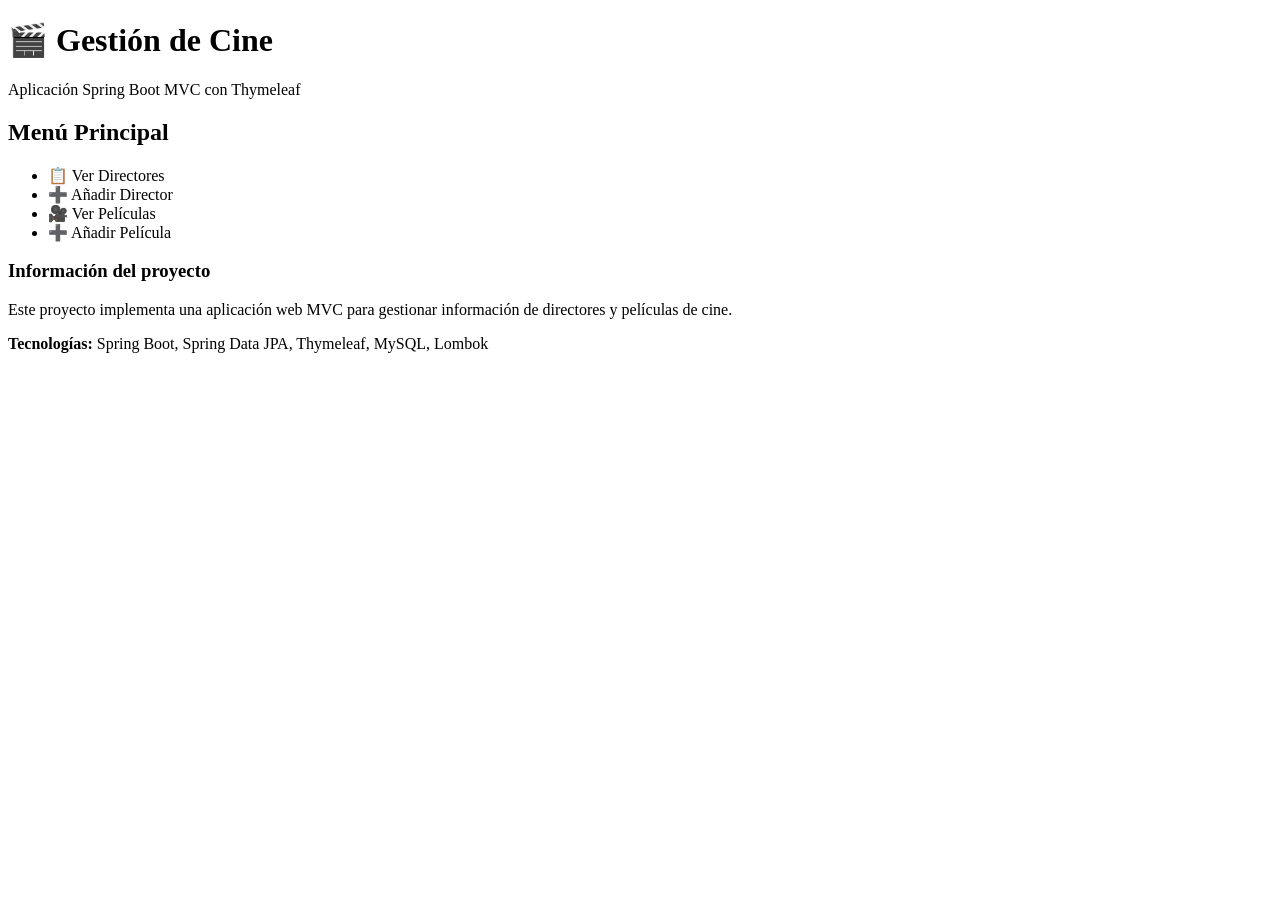
<file: src/main/resources/templates/index.html>
<!DOCTYPE html>
<html xmlns:th="http://www.thymeleaf.org">
<head>
    <meta charset="utf-8" />
    <title>Gestión de Cine</title>
    <link rel="stylesheet" th:href="@{/css/estilos.css}">
</head>
<body>
    <div class="container">
        <h1>🎬 Gestión de Cine</h1>
        <p>Aplicación Spring Boot MVC con Thymeleaf</p>
        
        <div class="menu">
            <h2>Menú Principal</h2>
            <ul>
                <li><a th:href="@{/director}">📋 Ver Directores</a></li>
                <li><a th:href="@{/director/add}">➕ Añadir Director</a></li>
                <li><a th:href="@{/pelicula}">🎥 Ver Películas</a></li>
                <li><a th:href="@{/pelicula/add}">➕ Añadir Película</a></li>
            </ul>
        </div>
        
        <div class="info">
            <h3>Información del proyecto</h3>
            <p>Este proyecto implementa una aplicación web MVC para gestionar
            información de directores y películas de cine.</p>
            <p><strong>Tecnologías:</strong> Spring Boot, Spring Data JPA, 
            Thymeleaf, MySQL, Lombok</p>
        </div>
    </div>
</body>
</html>
</file>
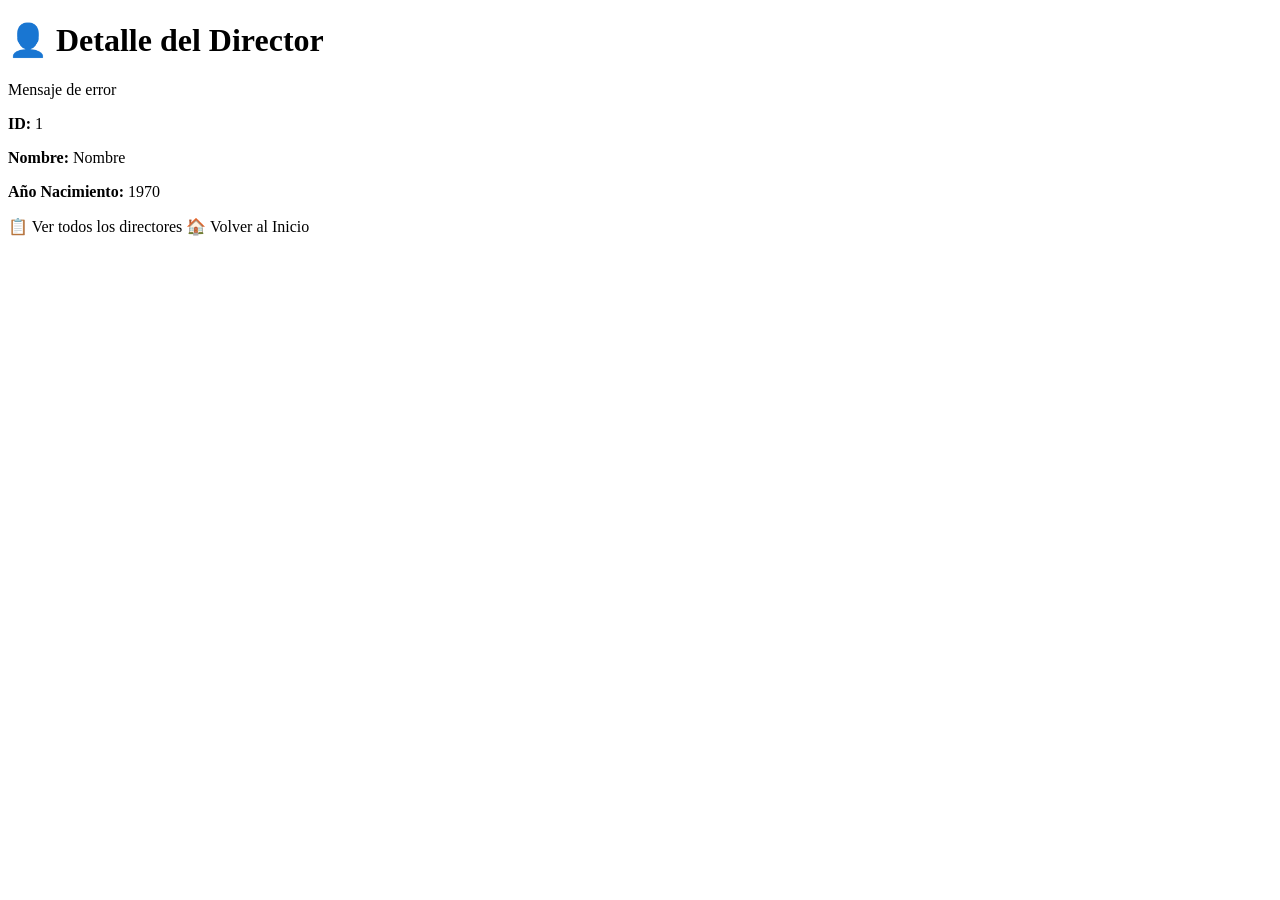
<file: src/main/resources/templates/director.html>
<!DOCTYPE html>
<html xmlns:th="http://www.thymeleaf.org">
<head>
    <meta charset="utf-8" />
    <title>Detalle del Director</title>
    <link rel="stylesheet" th:href="@{/css/estilos.css}">
</head>
<body>
    <div class="container">
        <h1>👤 Detalle del Director</h1>
        
        <!-- Mostrar mensaje si no hay director -->
        <div th:if="${vacio}" class="alert">
            <p th:text="${msg}">Mensaje de error</p>
        </div>
        
        <!-- Mostrar datos del director si existe -->
        <div th:unless="${vacio}" class="card">
            <p><strong>ID:</strong> <span th:text="${director.idDirector}">1</span></p>
            <p><strong>Nombre:</strong> <span th:text="${director.nombre}">Nombre</span></p>
            <p><strong>Año Nacimiento:</strong> <span th:text="${director.anyoNacimiento}">1970</span></p>
        </div>
        
        <div class="actions">
            <a th:href="@{/director}" class="btn">📋 Ver todos los directores</a>
            <a th:href="@{/}" class="btn">🏠 Volver al Inicio</a>
        </div>
    </div>
</body>
</html>
</file>
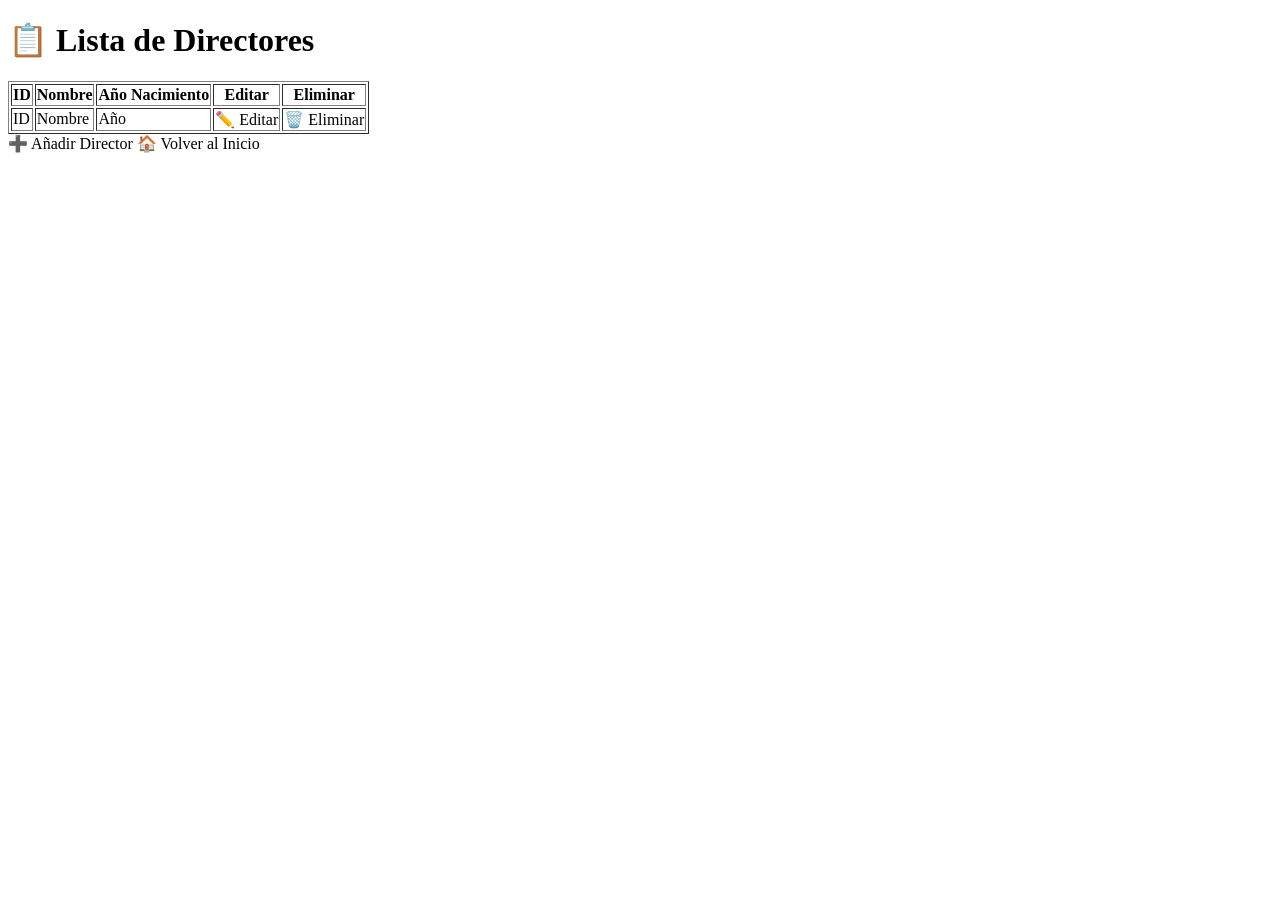
<file: src/main/resources/templates/directores.html>
<!DOCTYPE html>
<html xmlns:th="http://www.thymeleaf.org">
<head>
    <meta charset="utf-8" />
    <title>Lista de Directores</title>
    <link rel="stylesheet" th:href="@{/css/estilos.css}">
</head>
<body>
    <div class="container">
        <h1>📋 Lista de Directores</h1>
        
        <table border="1">
            <thead>
                <tr>
                    <th>ID</th>
                    <th>Nombre</th>
                    <th>Año Nacimiento</th>
                    <th>Editar</th>
                    <th>Eliminar</th>
                </tr>
            </thead>
            <tbody>
                <tr th:each="director : ${directores}">
                    <td>
                        <a th:href="@{/director/{id}(id=${director.idDirector})}">
                            <span th:text="${director.idDirector}">ID</span>
                        </a>
                    </td>

                    <td th:text="${director.nombre}">Nombre</td>

                    <td th:text="${director.anyoNacimiento}">Año</td>

                    <td>
                        <a th:href="@{/director/update/{id}(id=${director.idDirector})}">✏️ Editar</a>
                    </td>
                    <td>
                        <a th:href="@{/director/delete/{id}(id=${director.idDirector})}">🗑️ Eliminar</a>
                    </td>
                </tr>
            </tbody>
        </table>
        
        <div class="actions">
            <a th:href="@{/director/add}" class="btn">➕ Añadir Director</a>
            <a th:href="@{/}" class="btn">🏠 Volver al Inicio</a>
        </div>
    </div>
</body>
</html>
</file>
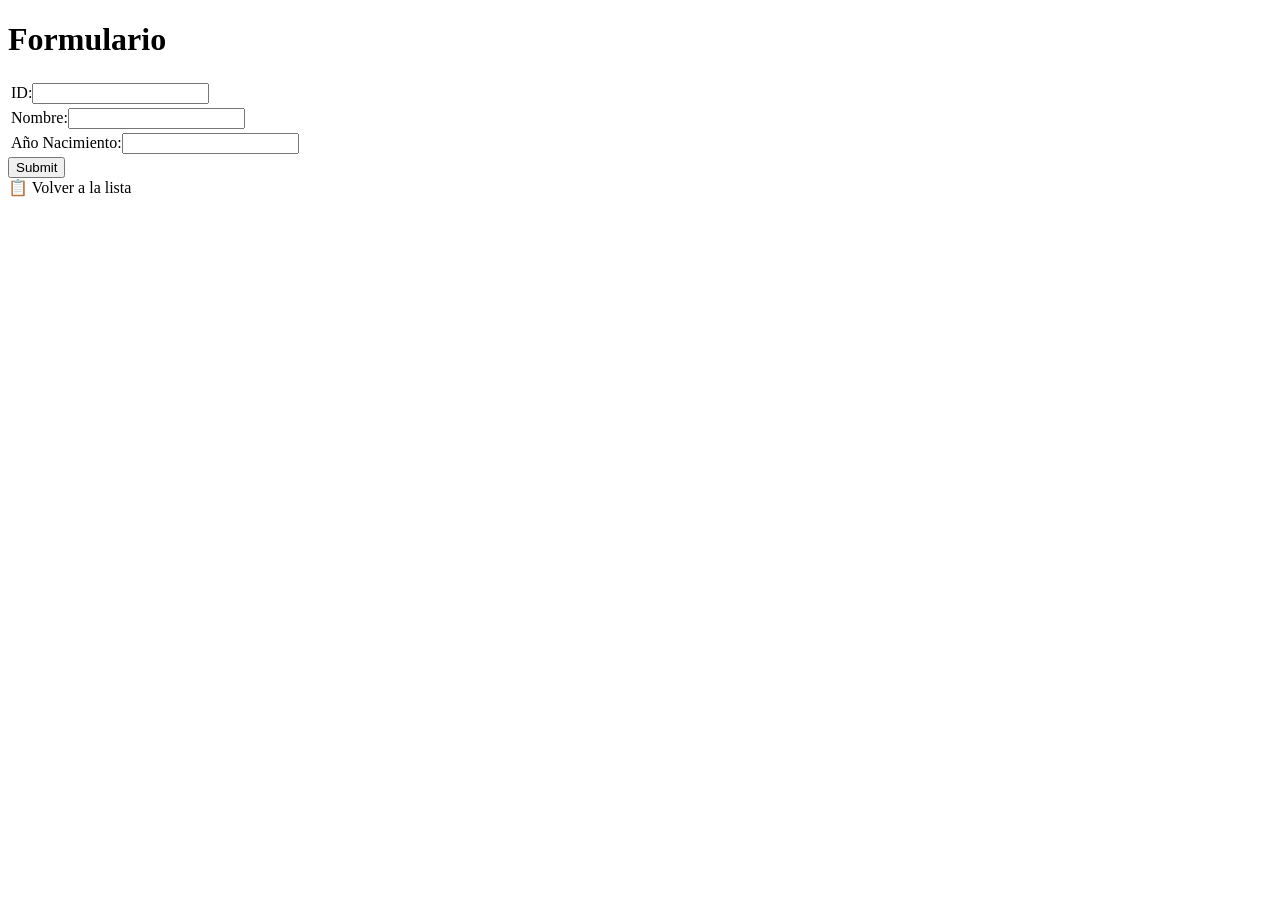
<file: src/main/resources/templates/directorForm.html>
<!DOCTYPE html>
<html xmlns:th="http://www.thymeleaf.org">
<head>
    <meta charset="utf-8" />
    <title th:text="${nuevo} ? 'Alta de Director' : 'Modificar Director'">Formulario</title>
    <link rel="stylesheet" th:href="@{/css/estilos.css}">
</head>
<body>
    <div class="container">
        <h1 th:text="${nuevo} ? '➕ Alta de Director' : '✏️ Modificar Director'">Formulario</h1>

        <form th:action="@{/director/save}" th:object="${director}" method="POST">

            <table>
                <!-- Mostrar ID solo si es modificación (no es nuevo) -->
                <tr th:if="*{idDirector}">
                    <td><label>ID:<input type="text" th:field="*{idDirector}" readonly /></label></td>
                </tr>
                <tr>
                    <td><label>Nombre:<input type="text" th:field="*{nombre}" required /></label></td>
                </tr>
                <tr>
                    <td><label>Año Nacimiento:<input type="number" th:field="*{anyoNacimiento}" required /></label></td>
                </tr>
            </table>
            
            <!-- Botón con texto dinámico según sea alta o modificación -->
            <input type="submit" th:value="${nuevo} ? 'Guardar' : 'Modificar'" class="btn" />
        </form>
        
        <div class="actions">
            <a th:href="@{/director}" class="btn">📋 Volver a la lista</a>
        </div>
    </div>
</body>
</html>
</file>
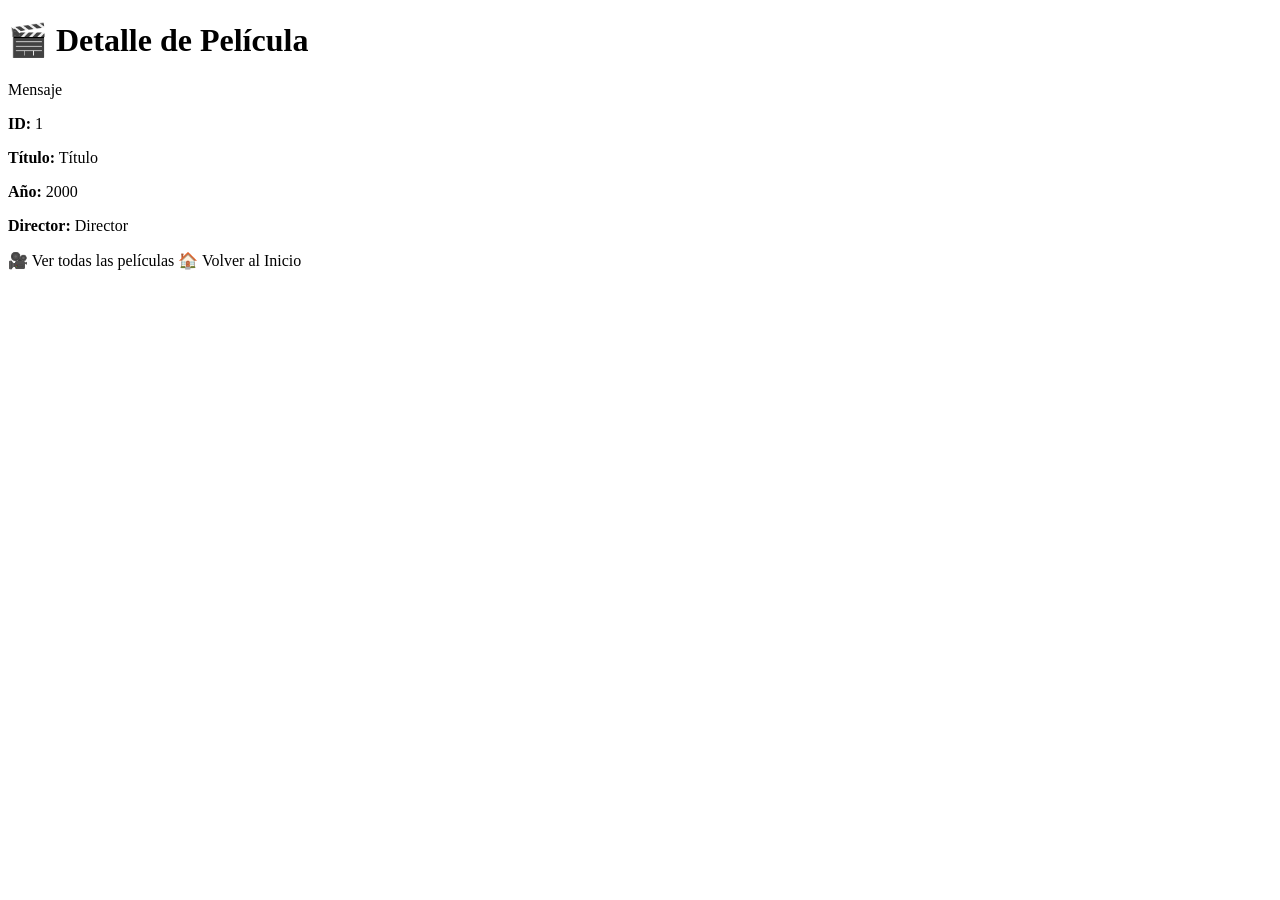
<file: src/main/resources/templates/pelicula.html>
<!DOCTYPE html>
<html xmlns:th="http://www.thymeleaf.org">
<head>
    <meta charset="utf-8" />
    <title>Detalle de Película</title>
    <link rel="stylesheet" th:href="@{/css/estilos.css}">
</head>
<body>
    <div class="container">
        <h1>🎬 Detalle de Película</h1>
        
        <div th:if="${vacio}" class="alert">
            <p th:text="${msg}">Mensaje</p>
        </div>
        
        <div th:unless="${vacio}" class="card">
            <p><strong>ID:</strong> <span th:text="${pelicula.idPelicula}">1</span></p>
            <p><strong>Título:</strong> <span th:text="${pelicula.titulo}">Título</span></p>
            <p><strong>Año:</strong> <span th:text="${pelicula.anyo}">2000</span></p>
            <p><strong>Director:</strong> 
                <span th:text="${pelicula.director?.nombre} ?: 'Sin director'">Director</span>
            </p>
        </div>
        
        <div class="actions">
            <a th:href="@{/pelicula}" class="btn">🎥 Ver todas las películas</a>
            <a th:href="@{/}" class="btn">🏠 Volver al Inicio</a>
        </div>
    </div>
</body>
</html>
</file>
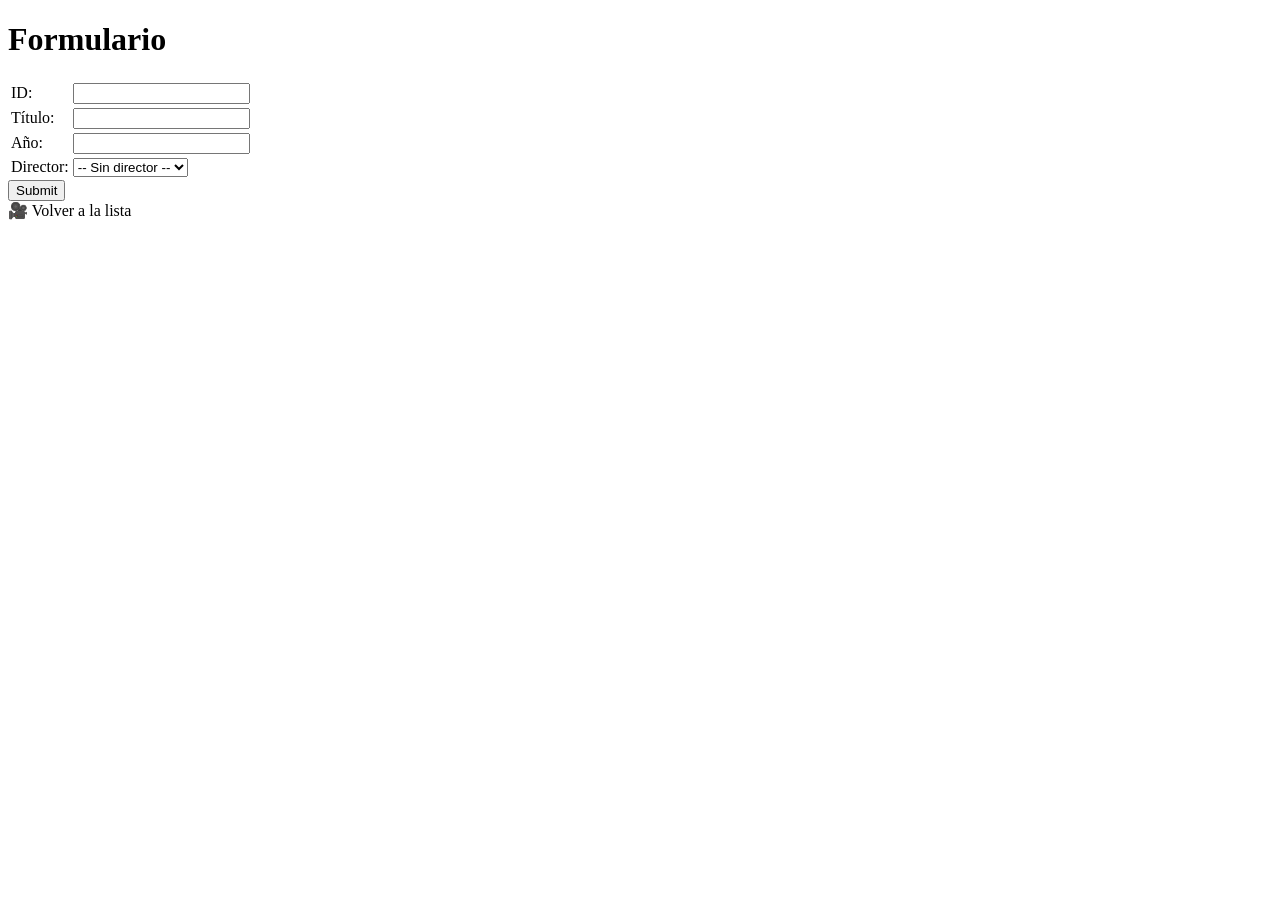
<file: src/main/resources/templates/peliculaForm.html>
<!DOCTYPE html>
<html xmlns:th="http://www.thymeleaf.org">
<head>
    <meta charset="utf-8" />
    <title th:text="${nuevo} ? 'Alta de Película' : 'Modificar Película'">Formulario</title>
    <link rel="stylesheet" th:href="@{/css/estilos.css}">
</head>
<body>
    <div class="container">
        <h1 th:text="${nuevo} ? '➕ Alta de Película' : '✏️ Modificar Película'">Formulario</h1>
        
        <form th:action="@{/pelicula/save}" th:object="${pelicula}" method="POST">
            <table>
                <tr th:if="*{idPelicula}">
                    <td><label>ID:</label></td>
                    <td><input type="text" th:field="*{idPelicula}" readonly /></td>
                </tr>
                <tr>
                    <td><label>Título:</label></td>
                    <td><input type="text" th:field="*{titulo}" required /></td>
                </tr>
                <tr>
                    <td><label>Año:</label></td>
                    <td>    <input type="number" th:field="*{anyo}" required /></td>
                </tr>
                <tr>
                    <td><label>Director:</label></td>
                    <td>
                        <select th:field="*{director}">
                            <option value="">-- Sin director --</option>
                            <option th:each="dir : ${directores}"
                                    th:value="${dir}"
                                    th:text="${dir.nombre}">Director</option>
                        </select>
                    </td>
                </tr>
            </table>
            
            <input type="submit" th:value="${nuevo} ? 'Guardar' : 'Modificar'" class="btn" />
        </form>
        
        <div class="actions">
            <a th:href="@{/pelicula}" class="btn">🎥 Volver a la lista</a>
        </div>
    </div>
</body>
</html>
</file>
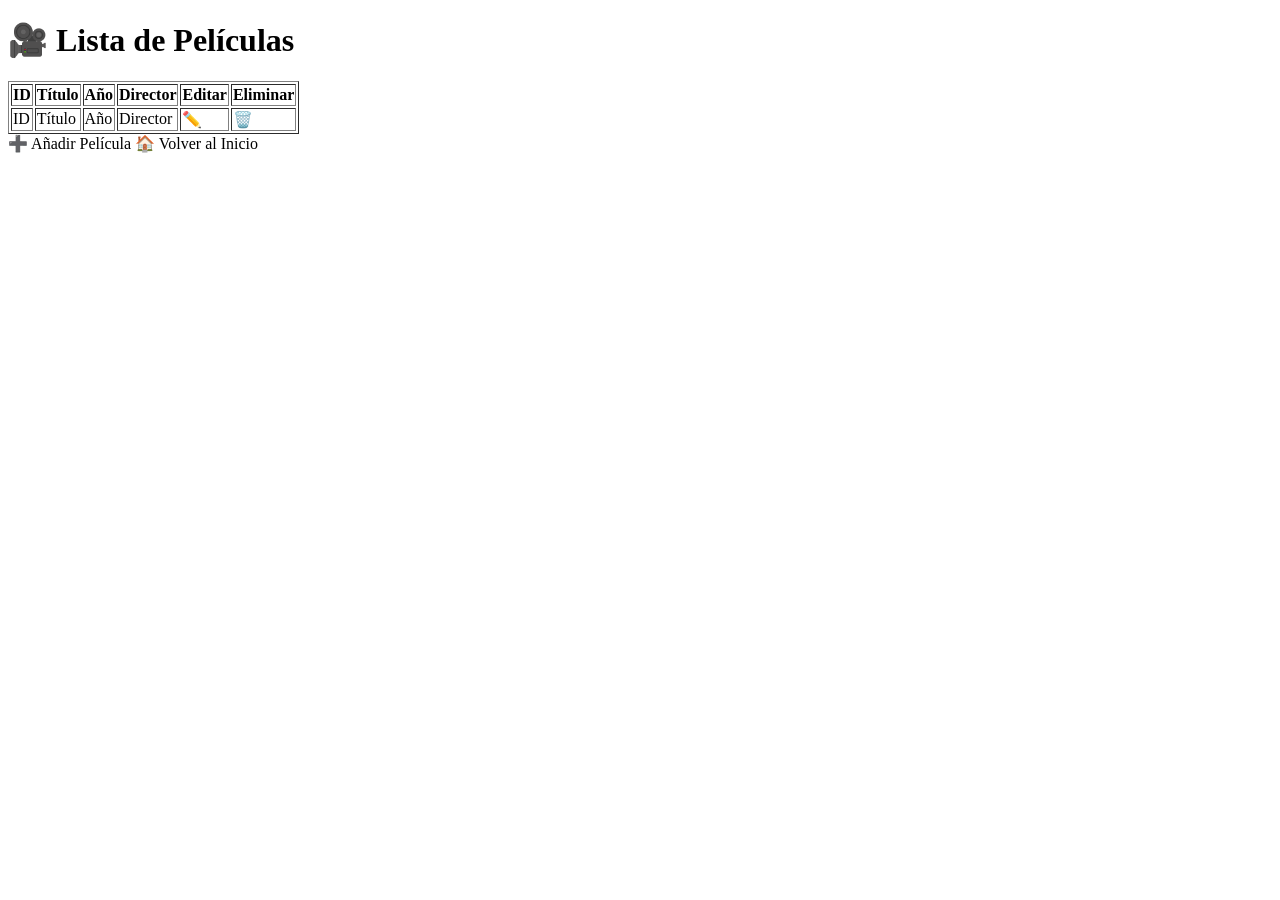
<file: src/main/resources/templates/peliculas.html>
<!DOCTYPE html>
<html xmlns:th="http://www.thymeleaf.org">
<head>
    <meta charset="utf-8" />
    <title>Lista de Películas</title>
    <link rel="stylesheet" th:href="@{/css/estilos.css}">
</head>
<body>
    <div class="container">
        <h1>🎥 Lista de Películas</h1>
        
        <table border="1">
            <thead>
                <tr>
                    <th>ID</th>
                    <th>Título</th>
                    <th>Año</th>
                    <th>Director</th>
                    <th>Editar</th>
                    <th>Eliminar</th>
                </tr>
            </thead>
            <tbody>
                <tr th:each="pelicula : ${peliculas}">
                    <td th:text="${pelicula.idPelicula}">ID</td>
                    <td th:text="${pelicula.titulo}">Título</td>
                    <td th:text="${pelicula.anyo}">Año</td>
                    <td th:text="${pelicula.director?.nombre} ?: 'Sin director'">Director</td>
                    <td>
                        <a th:href="@{/pelicula/update/{id}(id=${pelicula.idPelicula})}">✏️</a>
                    </td>
                    <td>
                        <a th:href="@{/pelicula/delete/{id}(id=${pelicula.idPelicula})}">🗑️</a>
                    </td>
                </tr>
            </tbody>
        </table>
        
        <div class="actions">
            <a th:href="@{/pelicula/add}" class="btn">➕ Añadir Película</a>
            <a th:href="@{/}" class="btn">🏠 Volver al Inicio</a>
        </div>
    </div>
</body>
</html>
</file>
